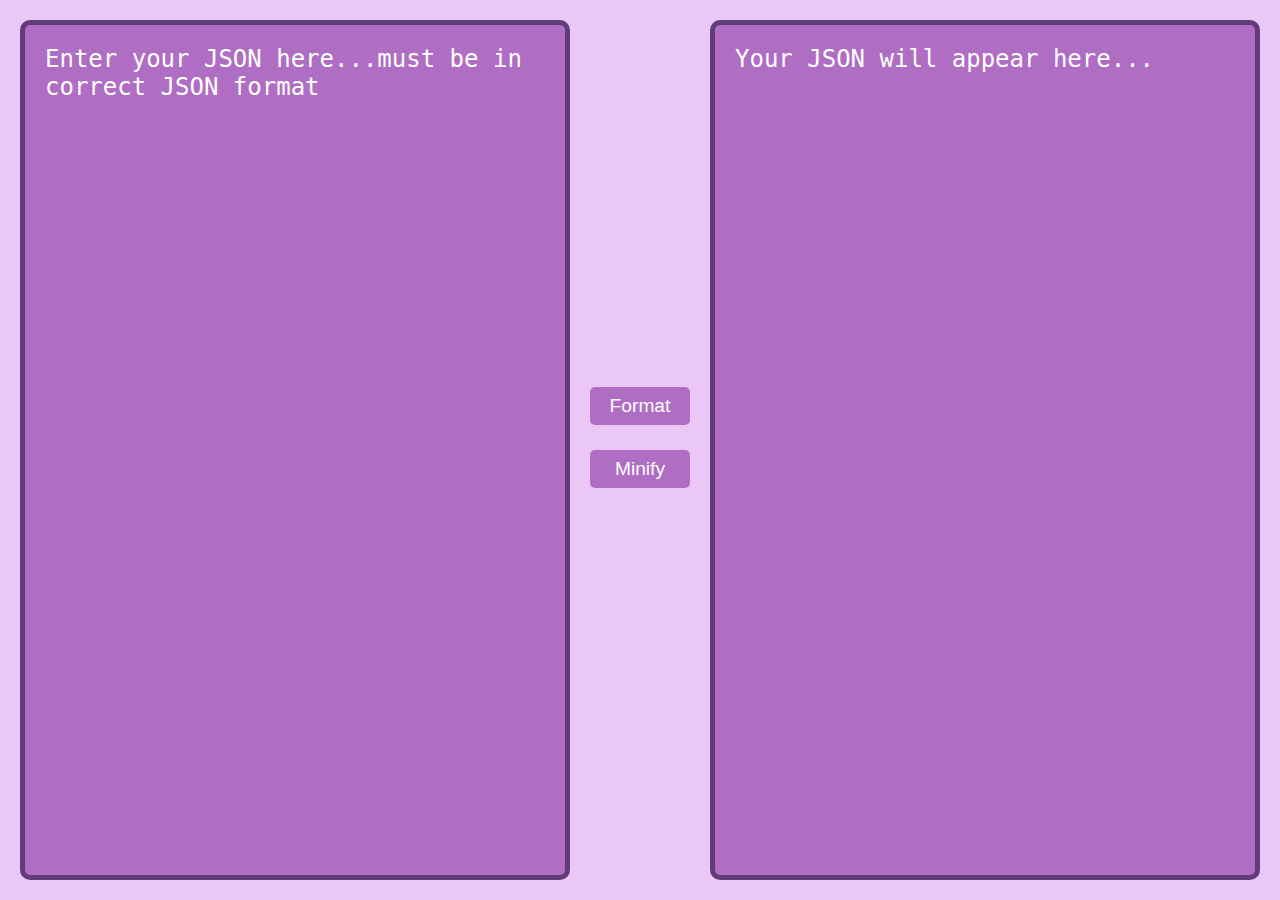
<file: json-formatter/index.html>
<!DOCTYPE html>
<html lang="en">
    <head>
        <meta charset="UTF-8" />
        <meta http-equiv="X-UA-Compatible" content="IE=edge" />
        <meta name="viewport" content="width=device-width, initial-scale=1.0" />
        <title>JSON Formatter</title>
        <link rel="stylesheet" href="index.css" />
        <script src="index.js" defer></script>
    </head>
    <body>
        <div class="container">
            <textarea
                class="large-area large-area--input"
                placeholder="Enter your JSON here...must be in correct JSON format"
            ></textarea>
            <div class="controls">
                <button class="controls__button controls__button--format">
                    Format
                </button>
                <button class="controls__button controls__button--minify">
                    Minify
                </button>
            </div>
            <textarea
                readonly
                class="large-area large-area--output"
                placeholder="Your JSON will appear here..."
            ></textarea>
        </div>
    </body>
</html>
</file>
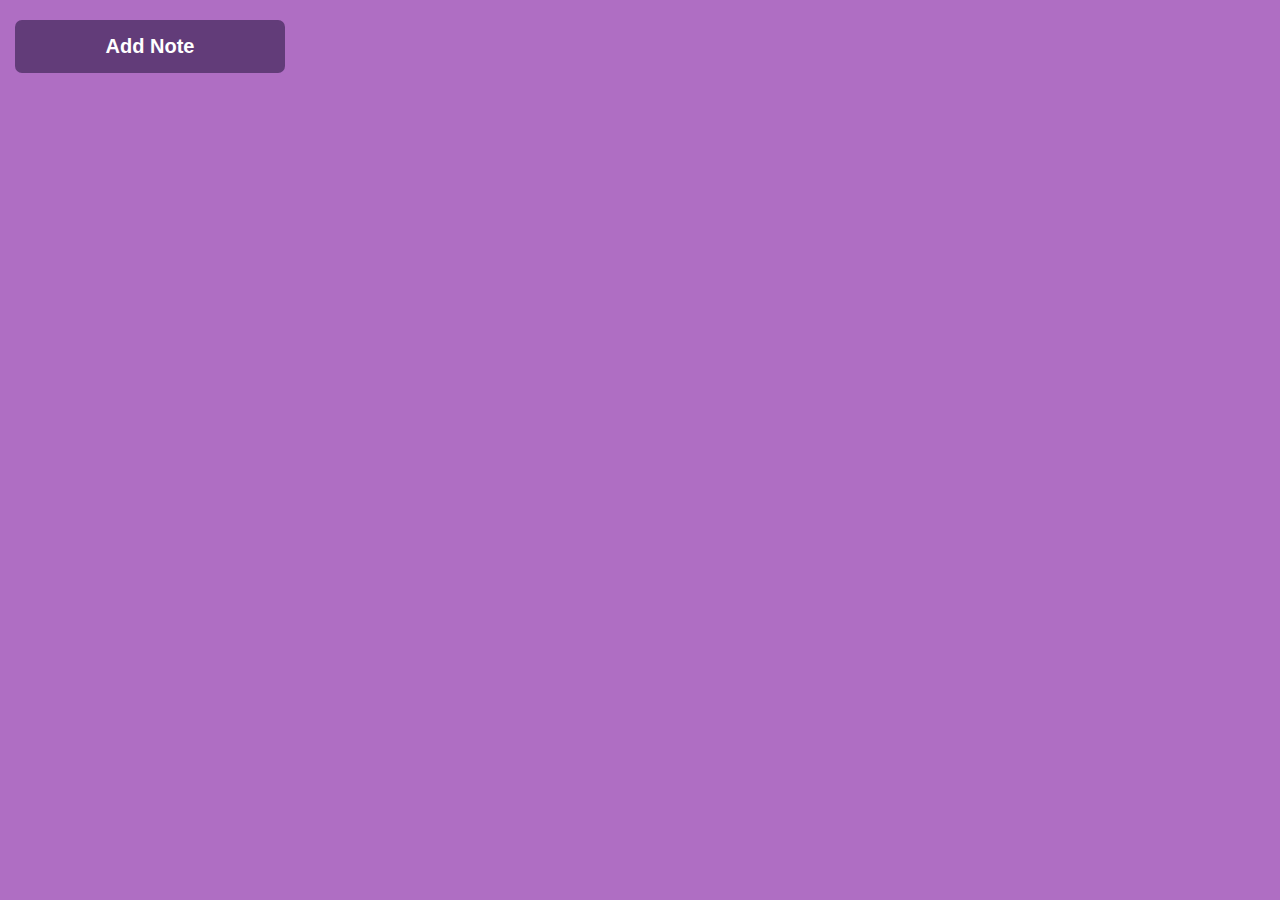
<file: notes-app/index.html>
<!DOCTYPE html>
<html lang="en">
    <head>
        <meta charset="UTF-8" />
        <meta http-equiv="X-UA-Compatible" content="IE=edge" />
        <meta name="viewport" content="width=device-width, initial-scale=1.0" />
        <title>Notes App</title>
        <link rel="stylesheet" href="css/index.css" />
    </head>
    <body>
        <div class="notes" id="app"></div>
        <!-- <script src="js/api-test.js" type="module"></script> -->
        <!-- <script src="js/view-test.js" type="module"></script> -->
        <script src="js/index.js" type="module"></script>
    </body>
</html>
</file>
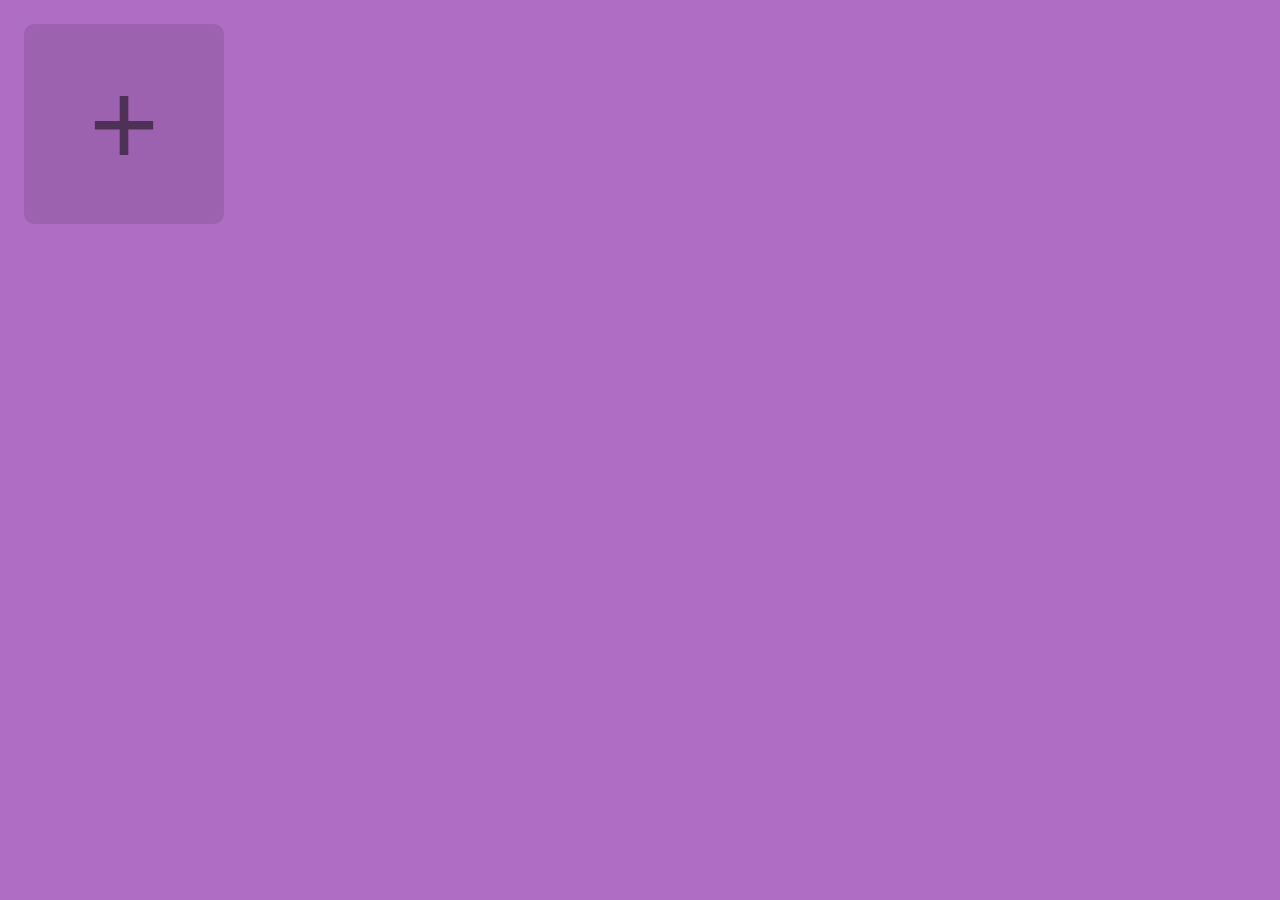
<file: sticky-notes/index.html>
<!DOCTYPE html>
<html lang="en">
    <head>
        <meta charset="UTF-8" />
        <meta http-equiv="X-UA-Compatible" content="IE=edge" />
        <meta name="viewport" content="width=device-width, initial-scale=1.0" />
        <title>Sticky Notes</title>
        <link rel="stylesheet" href="css/index.css" />
        <script src="js/index.js" defer></script>
    </head>
    <body>
        <div id="app">
            <button class="add-note" type="button">+</button>
        </div>
    </body>
</html>
</file>
<file: json-formatter/index.css>
:root {
    --bgcolor-one: #623c79;
    --bgcolor-two: #af6ec3;
    --bgcolor-three: #ebc7f8;
    --bgcolor-four: #fef5ff;
    --bgcolor-five: #331f49;
    --txtcolor-one: #fff;
    --txtcolor-two: #797979;
}

* {
    box-sizing: border-box;
}

body {
    margin: 0;
    background-color: var(--bgcolor-three);
}

.container {
    display: grid;
    grid-template-columns: 1fr 100px 1fr;
    align-items: center;
    gap: 20px;
    height: 100vh;
    padding: 20px;
}

.large-area {
    height: 100%;
    padding: 20px;
    font-size: 1.5em;
    font-family: monospace, sans-serif;
    color: var(--txtcolor-one);
    background-color: var(--bgcolor-two);
    border-radius: 10px;
    border: 5px solid var(--bgcolor-one);
    outline: none;
    resize: none;
    transition: all 0.3s ease-out;
}

.large-area::placeholder {
    color: var(--txtcolor-one);
}

.large-area:hover,
.large-area:focus {
    background-color: var(--bgcolor-four);
    border: 5px solid var(--bgcolor-two);
    color: var(--txtcolor-two);
}

.controls__button {
    width: 100%;
    padding: 8px 14px;
    margin-bottom: 25px;
    font-size: 1.2em;
    font-family: sans-serif;
    color: var(--txtcolor-one);
    background-color: var(--bgcolor-two);
    border-radius: 5px;
    border: none;
    cursor: pointer;
}

.controls__button:active {
    background-color: var(--bgcolor-one);
}
</file>
<file: notes-app/css/index.css>
:root {
    --bgcolor-one: #623c79;
    --bgcolor-two: #af6ec3;
    --bgcolor-three: #ebc7f8;
    --bgcolor-four: #fef5ff;
    --bgcolor-five: #331f49;
    --txtcolor-one: #fff;
    --txtcolor-two: #797979;
}

* {
    box-sizing: border-box;
}

body {
    margin: 0;
    background-color: var(--bgcolor-two);
}

.notes {
    display: grid;
    grid-template-columns: 300px 1fr;
    height: 100vh;
}

/* note sidebar */
.notes__sidebar {
    display: flex;
    flex-direction: column;
}

.notes__add {
    width: 90%;
    margin: 1em auto;
    padding: 0.75em 0;
    font-size: 1.25em;
    font-weight: bold;
    border: none;
    border-radius: 7px;
    color: var(--txtcolor-one);
    background-color: var(--bgcolor-one);
    cursor: pointer;
}

.notes__add:hover {
    background-color: var(--bgcolor-three);
    color: var(--txtcolor-two);
}

.notes__list-item {
    width: 90%;
    margin: 1em auto;
    border: 3px solid var(--bgcolor-three);
    background-color: var(--bgcolor-three);
    color: var(--txtcolor-two);
    cursor: pointer;
}

.notes__list-item--selected {
    background-color: var(--bgcolor-five);
    color: var(--txtcolor-one);
    border-radius: 7px;
    box-shadow: 0 -10px 10px rgba(0, 0, 0, 0.15);
}

.notes__list-item--selected .notes__small-title {
    border-bottom: 2px dashed var(--bgcolor-four);
}

.notes__small-title,
.notes__small-updated {
    padding: 0.8em;
}

.notes__small-title {
    border-bottom: 2px dashed var(--bgcolor-five);
}

.notes__small-body {
    max-height: 150px;
    padding: 0.5em;
    overflow: hidden;
}

.notes__small-updated {
    font-size: 0.7em;
    text-align: right;
    color: #aaa;
}

/* note preview */
.notes__preview {
    display: flex;
    flex-direction: column;
}

.notes__title,
.notes__body {
    width: 90%;
    margin: 1em auto;
    border: none;
    outline: none;
    background-color: var(--bgcolor-four);
    color: var(--txtcolor-two);
    border: 5px solid var(--bgcolor-one);
}

.notes__title {
    padding: 0.3em;
    font-size: 3em;
    font-weight: bold;
}

.notes__body {
    flex-grow: 1;
    padding: 1em;
    line-height: 1.5;
    font-size: 1.6em;
    resize: none;
}
</file>
<file: sticky-notes/css/index.css>
:root {
    --bgcolor: #af6ec3;
}

* {
    box-sizing: border-box;
}

body {
    margin: 0;
    background-color: var(--bgcolor);
}

#app {
    display: grid;
    grid-template-columns: repeat(auto-fill, 200px);
    padding: 24px;
    gap: 24px;
}

.note {
    height: 200px;
    padding: 16px;
    font-family: sans-serif;
    font-size: 16px;
    border: none;
    border-radius: 10px;
    box-shadow: 0 0 7px rgba(0, 0, 0, 0.15);
    resize: none;
    outline: none;
}

.add-note {
    height: 200px;
    font-size: 120px;
    border: none;
    outline: none;
    background-color: rgba(0, 0, 0, 0.1);
    color: rgba(0, 0, 0, 0.5);
    border-radius: 10px;
    cursor: pointer;
    transition: background 0.2s;
}

.add-note:hover {
    background-color: rgba(0, 0, 0, 0.2);
}
</file>
